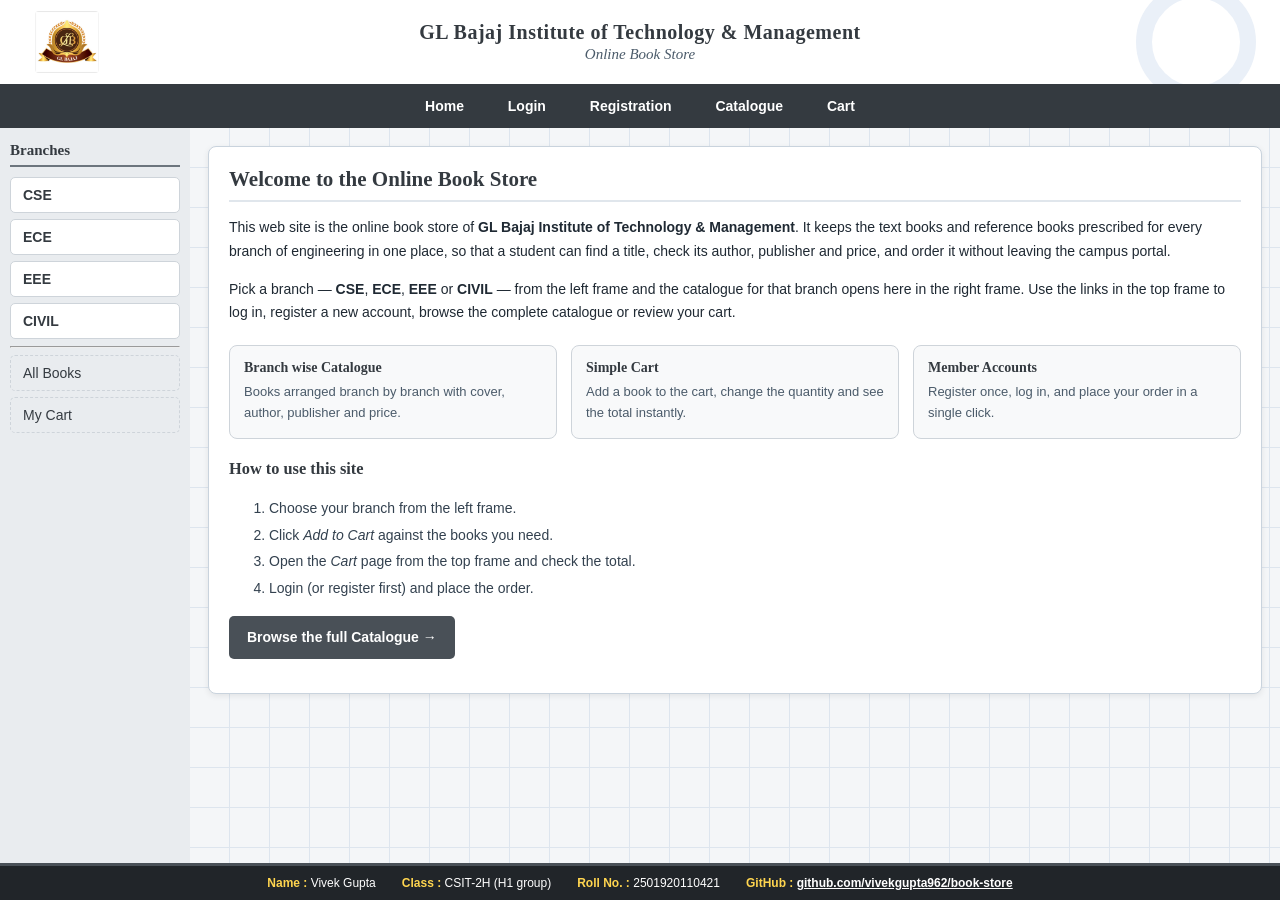
<file: index.html>
<!DOCTYPE html>
<html lang="en">
<head>
    <meta charset="UTF-8">
    <meta name="viewport" content="width=device-width, initial-scale=1.0">
    <title>Online Book Store</title>
    <link rel="stylesheet" href="styles.css">
    <link rel="icon" type="image/jpeg" href="glb_logo.jpg"> 
</head>

<!--
    HOME PAGE - three frames (Experiment 1)
      Top frame   : logo, college name and the main navigation links
      Left frame  : branch links - CSE, ECE, EEE, CIVIL
      Right frame : every page opened from the top / left frame loads here.
                    Initially it shows the description of the web site.
-->
<body class="frameset">

    <iframe class="frame-top" name="topFrame" src="top.html" title="Top frame"></iframe>

    <iframe class="frame-left" name="leftFrame" src="left.html" title="Left frame"></iframe>

    <iframe class="frame-right" name="rightFrame" src="home.html" title="Right frame"></iframe>

    <!-- FOOTER: written once here, so it shows below all three frames
         on every page of the site. -->
    <footer class="site-footer">
        <ul class="footer-info">
            <li><strong>Name :</strong> Vivek Gupta </li>
            <li><strong>Class :</strong> CSIT-2H (H1 group)</li>
            <li><strong>Roll No. :</strong> 2501920110421</li>
            <li class="footer-link"><strong>GitHub :</strong>
                <a href="https://github.com/vivekgupta962/book-store"
                   target="_blank" rel="noopener">github.com/vivekgupta962/book-store</a>
            </li>
        </ul>
    </footer>

    <script>
        /* If a content page is opened on its own it sends the visitor back here
           as index.html?page=login.html, so the frames are never lost. */
        (function () {
            var allowed = [
                "home.html", "login.html", "registration.html",
                "catalogue.html", "cart.html"
            ];

            var query = window.location.search;
            var page = "";
            var branch = "";

            if (query.indexOf("page=") !== -1) {
                page = query.split("page=")[1].split("&")[0];
            }
            if (query.indexOf("branch=") !== -1) {
                branch = query.split("branch=")[1].split("&")[0];
            }

            for (var i = 0; i < allowed.length; i++) {
                if (allowed[i] === page) {
                    var url = page;
                    if (branch !== "") {
                        url = page + "?branch=" + branch;
                    }
                    document.getElementsByName("rightFrame")[0].src = url;
                    break;
                }
            }
        })();
    </script>
</body>
</html>
</file>
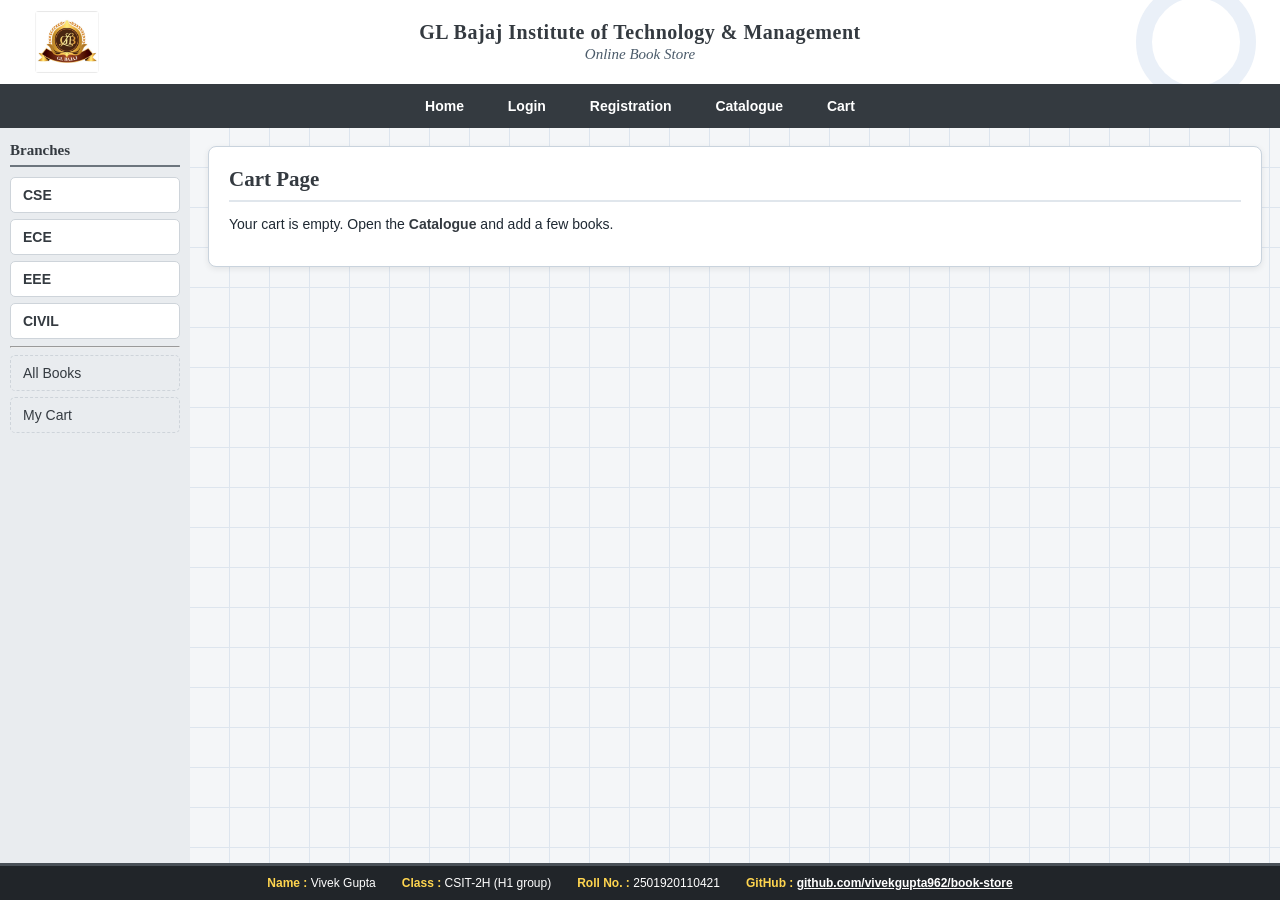
<file: cart.html>
<!DOCTYPE html>
<html lang="en">
<head>
    <meta charset="UTF-8">
    <title>Cart - Online Book Store</title>
    <link rel="stylesheet" href="styles.css">
</head>

<!-- CART PAGE (Experiment 4): the books that were added to the cart. -->
<body class="frame-body right-frame">

    <section class="panel cart-panel">
        <h2>Cart Page</h2>

        <div id="cart-content">
            <p>Your cart is empty.</p>
        </div>
    </section>

    <script src="script.js"></script>
</body>
</html>
</file>
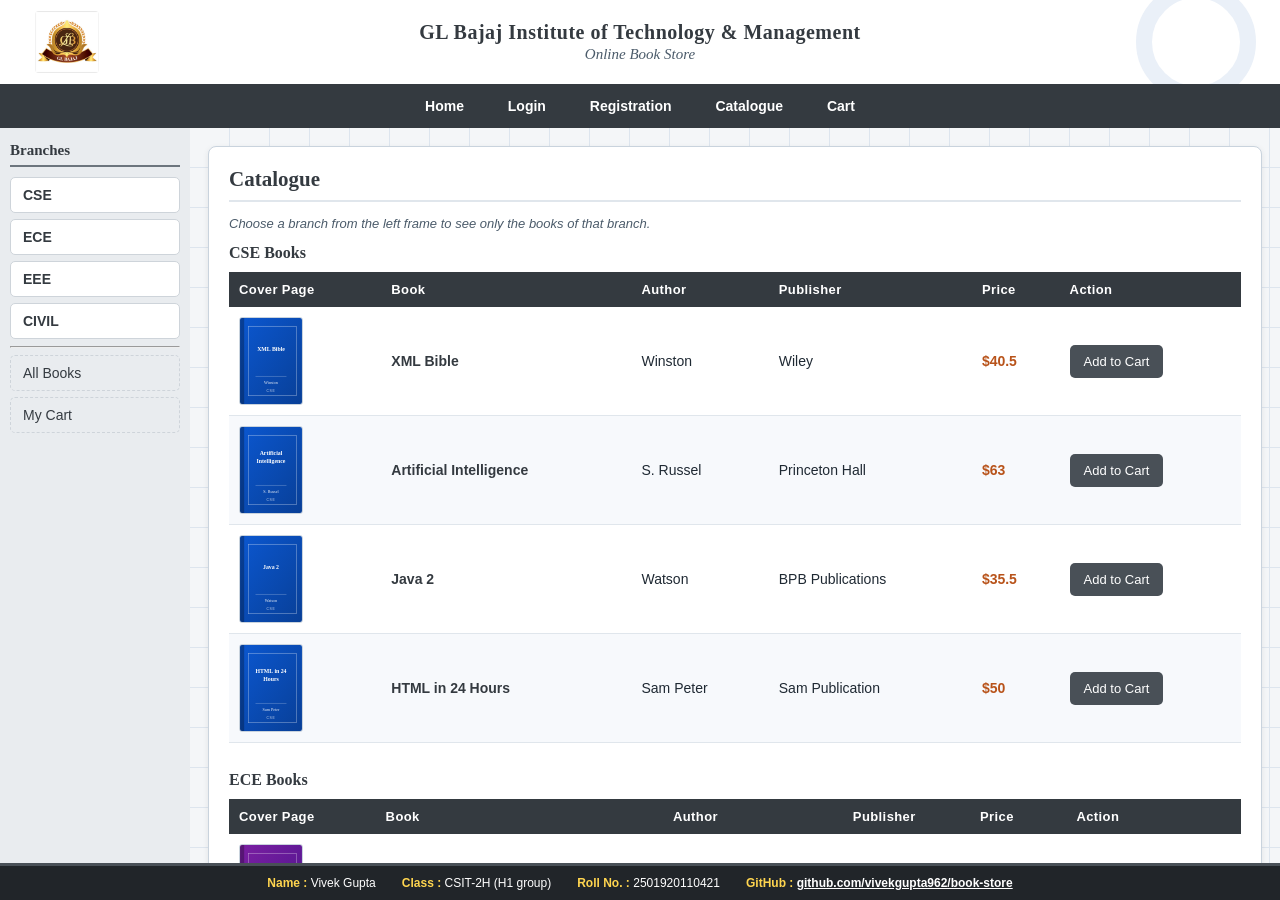
<file: catalogue.html>
<!DOCTYPE html>
<html lang="en">
<head>
    <meta charset="UTF-8">
    <title>Catalogue - Online Book Store</title>
    <link rel="stylesheet" href="styles.css">
</head>

<!-- CATALOGUE PAGE (Experiment 3).
     Every book is shown in a table with the snapshot of its cover page, the
     author name, the publisher, the price and an "Add to Cart" button.
     Clicking a branch in the left frame opens this page as
     catalogue.html?branch=CSE and only that branch is shown. -->
<body class="frame-body right-frame">

    <section class="panel catalogue-panel">
        <h2 id="catalogue-heading">Catalogue</h2>

        <p class="catalogue-hint">
            Choose a branch from the left frame to see only the books of that branch.
        </p>

        <!-- ===================== CSE ===================== -->
        <div class="branch-block" data-branch="CSE">
            <h3>CSE Books</h3>
            <table class="book-table">
                <thead>
                    <tr>
                        <th>Cover Page</th>
                        <th>Book</th>
                        <th>Author</th>
                        <th>Publisher</th>
                        <th>Price</th>
                        <th>Action</th>
                    </tr>
                </thead>
                <tbody>
                    <tr class="book-row"
                        data-id="cse1" data-title="XML Bible" data-author="Winston"
                        data-publisher="Wiley" data-price="40.5" data-image="covers/cse1.svg">
                        <td><img src="covers/cse1.svg" alt="XML Bible cover page" class="cover"></td>
                        <td class="book-title">XML Bible</td>
                        <td>Winston</td>
                        <td>Wiley</td>
                        <td class="price">$40.5</td>
                        <td><button type="button" class="add-btn">Add to Cart</button></td>
                    </tr>

                    <tr class="book-row"
                        data-id="cse2" data-title="Artificial Intelligence" data-author="S. Russel"
                        data-publisher="Princeton Hall" data-price="63" data-image="covers/cse2.svg">
                        <td><img src="covers/cse2.svg" alt="Artificial Intelligence cover page" class="cover"></td>
                        <td class="book-title">Artificial Intelligence</td>
                        <td>S. Russel</td>
                        <td>Princeton Hall</td>
                        <td class="price">$63</td>
                        <td><button type="button" class="add-btn">Add to Cart</button></td>
                    </tr>

                    <tr class="book-row"
                        data-id="cse3" data-title="Java 2" data-author="Watson"
                        data-publisher="BPB Publications" data-price="35.5" data-image="covers/cse3.svg">
                        <td><img src="covers/cse3.svg" alt="Java 2 cover page" class="cover"></td>
                        <td class="book-title">Java 2</td>
                        <td>Watson</td>
                        <td>BPB Publications</td>
                        <td class="price">$35.5</td>
                        <td><button type="button" class="add-btn">Add to Cart</button></td>
                    </tr>

                    <tr class="book-row"
                        data-id="cse4" data-title="HTML in 24 Hours" data-author="Sam Peter"
                        data-publisher="Sam Publication" data-price="50" data-image="covers/cse4.svg">
                        <td><img src="covers/cse4.svg" alt="HTML in 24 Hours cover page" class="cover"></td>
                        <td class="book-title">HTML in 24 Hours</td>
                        <td>Sam Peter</td>
                        <td>Sam Publication</td>
                        <td class="price">$50</td>
                        <td><button type="button" class="add-btn">Add to Cart</button></td>
                    </tr>
                </tbody>
            </table>
        </div>

        <!-- ===================== ECE ===================== -->
        <div class="branch-block" data-branch="ECE">
            <h3>ECE Books</h3>
            <table class="book-table">
                <thead>
                    <tr>
                        <th>Cover Page</th>
                        <th>Book</th>
                        <th>Author</th>
                        <th>Publisher</th>
                        <th>Price</th>
                        <th>Action</th>
                    </tr>
                </thead>
                <tbody>
                    <tr class="book-row"
                        data-id="ece1" data-title="Digital Design" data-author="M. Morris Mano"
                        data-publisher="Pearson" data-price="45" data-image="covers/ece1.svg">
                        <td><img src="covers/ece1.svg" alt="Digital Design cover page" class="cover"></td>
                        <td class="book-title">Digital Design</td>
                        <td>M. Morris Mano</td>
                        <td>Pearson</td>
                        <td class="price">$45</td>
                        <td><button type="button" class="add-btn">Add to Cart</button></td>
                    </tr>

                    <tr class="book-row"
                        data-id="ece2" data-title="Microelectronic Circuits" data-author="Sedra &amp; Smith"
                        data-publisher="Oxford" data-price="72.5" data-image="covers/ece2.svg">
                        <td><img src="covers/ece2.svg" alt="Microelectronic Circuits cover page" class="cover"></td>
                        <td class="book-title">Microelectronic Circuits</td>
                        <td>Sedra &amp; Smith</td>
                        <td>Oxford</td>
                        <td class="price">$72.5</td>
                        <td><button type="button" class="add-btn">Add to Cart</button></td>
                    </tr>

                    <tr class="book-row"
                        data-id="ece3" data-title="Signals and Systems" data-author="Oppenheim"
                        data-publisher="PHI" data-price="58" data-image="covers/ece3.svg">
                        <td><img src="covers/ece3.svg" alt="Signals and Systems cover page" class="cover"></td>
                        <td class="book-title">Signals and Systems</td>
                        <td>Oppenheim</td>
                        <td>PHI</td>
                        <td class="price">$58</td>
                        <td><button type="button" class="add-btn">Add to Cart</button></td>
                    </tr>

                    <tr class="book-row"
                        data-id="ece4" data-title="Communication Systems" data-author="Simon Haykin"
                        data-publisher="Wiley" data-price="61.25" data-image="covers/ece4.svg">
                        <td><img src="covers/ece4.svg" alt="Communication Systems cover page" class="cover"></td>
                        <td class="book-title">Communication Systems</td>
                        <td>Simon Haykin</td>
                        <td>Wiley</td>
                        <td class="price">$61.25</td>
                        <td><button type="button" class="add-btn">Add to Cart</button></td>
                    </tr>
                </tbody>
            </table>
        </div>

        <!-- ===================== EEE ===================== -->
        <div class="branch-block" data-branch="EEE">
            <h3>EEE Books</h3>
            <table class="book-table">
                <thead>
                    <tr>
                        <th>Cover Page</th>
                        <th>Book</th>
                        <th>Author</th>
                        <th>Publisher</th>
                        <th>Price</th>
                        <th>Action</th>
                    </tr>
                </thead>
                <tbody>
                    <tr class="book-row"
                        data-id="eee1" data-title="Electrical Machines" data-author="P. S. Bimbhra"
                        data-publisher="Khanna Publishers" data-price="48" data-image="covers/eee1.svg">
                        <td><img src="covers/eee1.svg" alt="Electrical Machines cover page" class="cover"></td>
                        <td class="book-title">Electrical Machines</td>
                        <td>P. S. Bimbhra</td>
                        <td>Khanna Publishers</td>
                        <td class="price">$48</td>
                        <td><button type="button" class="add-btn">Add to Cart</button></td>
                    </tr>

                    <tr class="book-row"
                        data-id="eee2" data-title="Power System Analysis" data-author="Hadi Saadat"
                        data-publisher="McGraw Hill" data-price="66" data-image="covers/eee2.svg">
                        <td><img src="covers/eee2.svg" alt="Power System Analysis cover page" class="cover"></td>
                        <td class="book-title">Power System Analysis</td>
                        <td>Hadi Saadat</td>
                        <td>McGraw Hill</td>
                        <td class="price">$66</td>
                        <td><button type="button" class="add-btn">Add to Cart</button></td>
                    </tr>

                    <tr class="book-row"
                        data-id="eee3" data-title="Control Systems Engineering" data-author="Nagrath &amp; Gopal"
                        data-publisher="New Age International" data-price="52.75" data-image="covers/eee3.svg">
                        <td><img src="covers/eee3.svg" alt="Control Systems Engineering cover page" class="cover"></td>
                        <td class="book-title">Control Systems Engineering</td>
                        <td>Nagrath &amp; Gopal</td>
                        <td>New Age International</td>
                        <td class="price">$52.75</td>
                        <td><button type="button" class="add-btn">Add to Cart</button></td>
                    </tr>

                    <tr class="book-row"
                        data-id="eee4" data-title="Power Electronics" data-author="M. H. Rashid"
                        data-publisher="Pearson" data-price="70" data-image="covers/eee4.svg">
                        <td><img src="covers/eee4.svg" alt="Power Electronics cover page" class="cover"></td>
                        <td class="book-title">Power Electronics</td>
                        <td>M. H. Rashid</td>
                        <td>Pearson</td>
                        <td class="price">$70</td>
                        <td><button type="button" class="add-btn">Add to Cart</button></td>
                    </tr>
                </tbody>
            </table>
        </div>

        <!-- ==================== CIVIL ==================== -->
        <div class="branch-block" data-branch="CIVIL">
            <h3>CIVIL Books</h3>
            <table class="book-table">
                <thead>
                    <tr>
                        <th>Cover Page</th>
                        <th>Book</th>
                        <th>Author</th>
                        <th>Publisher</th>
                        <th>Price</th>
                        <th>Action</th>
                    </tr>
                </thead>
                <tbody>
                    <tr class="book-row"
                        data-id="civil1" data-title="Strength of Materials" data-author="R. K. Bansal"
                        data-publisher="Laxmi Publications" data-price="42" data-image="covers/civil1.svg">
                        <td><img src="covers/civil1.svg" alt="Strength of Materials cover page" class="cover"></td>
                        <td class="book-title">Strength of Materials</td>
                        <td>R. K. Bansal</td>
                        <td>Laxmi Publications</td>
                        <td class="price">$42</td>
                        <td><button type="button" class="add-btn">Add to Cart</button></td>
                    </tr>

                    <tr class="book-row"
                        data-id="civil2" data-title="Surveying Vol. 1" data-author="B. C. Punmia"
                        data-publisher="Laxmi Publications" data-price="39.5" data-image="covers/civil2.svg">
                        <td><img src="covers/civil2.svg" alt="Surveying Vol. 1 cover page" class="cover"></td>
                        <td class="book-title">Surveying Vol. 1</td>
                        <td>B. C. Punmia</td>
                        <td>Laxmi Publications</td>
                        <td class="price">$39.5</td>
                        <td><button type="button" class="add-btn">Add to Cart</button></td>
                    </tr>

                    <tr class="book-row"
                        data-id="civil3" data-title="Concrete Technology" data-author="M. S. Shetty"
                        data-publisher="S. Chand" data-price="55" data-image="covers/civil3.svg">
                        <td><img src="covers/civil3.svg" alt="Concrete Technology cover page" class="cover"></td>
                        <td class="book-title">Concrete Technology</td>
                        <td>M. S. Shetty</td>
                        <td>S. Chand</td>
                        <td class="price">$55</td>
                        <td><button type="button" class="add-btn">Add to Cart</button></td>
                    </tr>

                    <tr class="book-row"
                        data-id="civil4" data-title="Soil Mechanics" data-author="B. C. Punmia"
                        data-publisher="Laxmi Publications" data-price="47.5" data-image="covers/civil4.svg">
                        <td><img src="covers/civil4.svg" alt="Soil Mechanics cover page" class="cover"></td>
                        <td class="book-title">Soil Mechanics</td>
                        <td>B. C. Punmia</td>
                        <td>Laxmi Publications</td>
                        <td class="price">$47.5</td>
                        <td><button type="button" class="add-btn">Add to Cart</button></td>
                    </tr>
                </tbody>
            </table>
        </div>
    </section>

    <script src="script.js"></script>
</body>
</html>
</file>
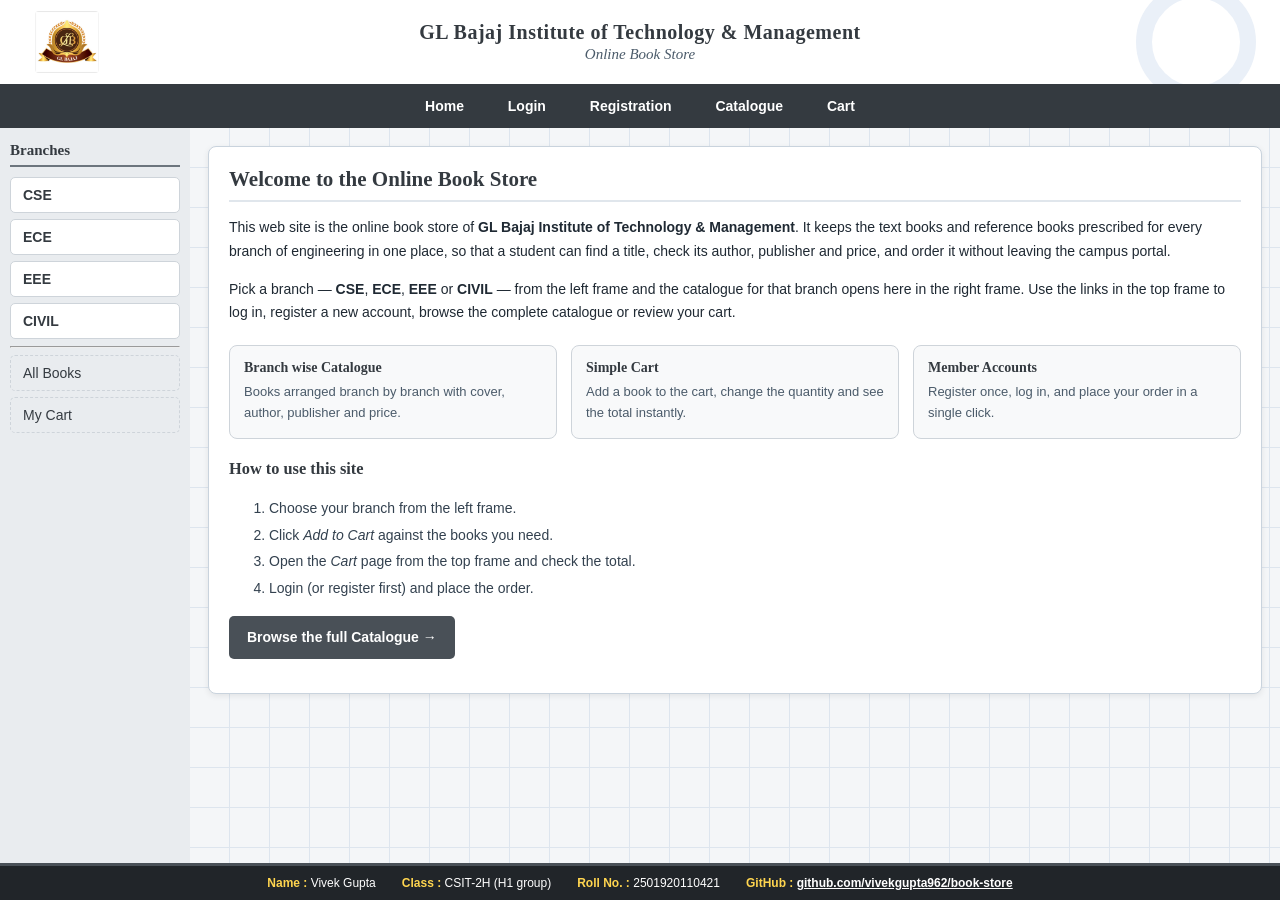
<file: home.html>
<!DOCTYPE html>
<html lang="en">
<head>
    <meta charset="UTF-8">
    <title>Home - Online Book Store</title>
    <link rel="stylesheet" href="styles.css">
</head>

<!-- RIGHT FRAME (default): description of the web site. -->
<body class="frame-body right-frame">

    <section class="panel home-panel">
        <h2>Welcome to the Online Book Store</h2>

        <p>
            This web site is the online book store of
            <strong>GL Bajaj Institute of Technology &amp; Management</strong>.
            It keeps the text books and reference books prescribed for every
            branch of engineering in one place, so that a student can find a
            title, check its author, publisher and price, and order it without
            leaving the campus portal.
        </p>

        <p>
            Pick a branch &mdash; <strong>CSE</strong>, <strong>ECE</strong>,
            <strong>EEE</strong> or <strong>CIVIL</strong> &mdash; from the left
            frame and the catalogue for that branch opens here in the right
            frame. Use the links in the top frame to log in, register a new
            account, browse the complete catalogue or review your cart.
        </p>

        <div class="home-features">
            <div class="feature">
                <h3>Branch wise Catalogue</h3>
                <p>Books arranged branch by branch with cover, author, publisher and price.</p>
            </div>
            <div class="feature">
                <h3>Simple Cart</h3>
                <p>Add a book to the cart, change the quantity and see the total instantly.</p>
            </div>
            <div class="feature">
                <h3>Member Accounts</h3>
                <p>Register once, log in, and place your order in a single click.</p>
            </div>
        </div>

        <h3>How to use this site</h3>
        <ol class="how-to">
            <li>Choose your branch from the left frame.</li>
            <li>Click <em>Add to Cart</em> against the books you need.</li>
            <li>Open the <em>Cart</em> page from the top frame and check the total.</li>
            <li>Login (or register first) and place the order.</li>
        </ol>

        <p class="home-cta">
            <a href="catalogue.html">Browse the full Catalogue &rarr;</a>
        </p>
    </section>

    <script src="script.js"></script>
</body>
</html>
</file>
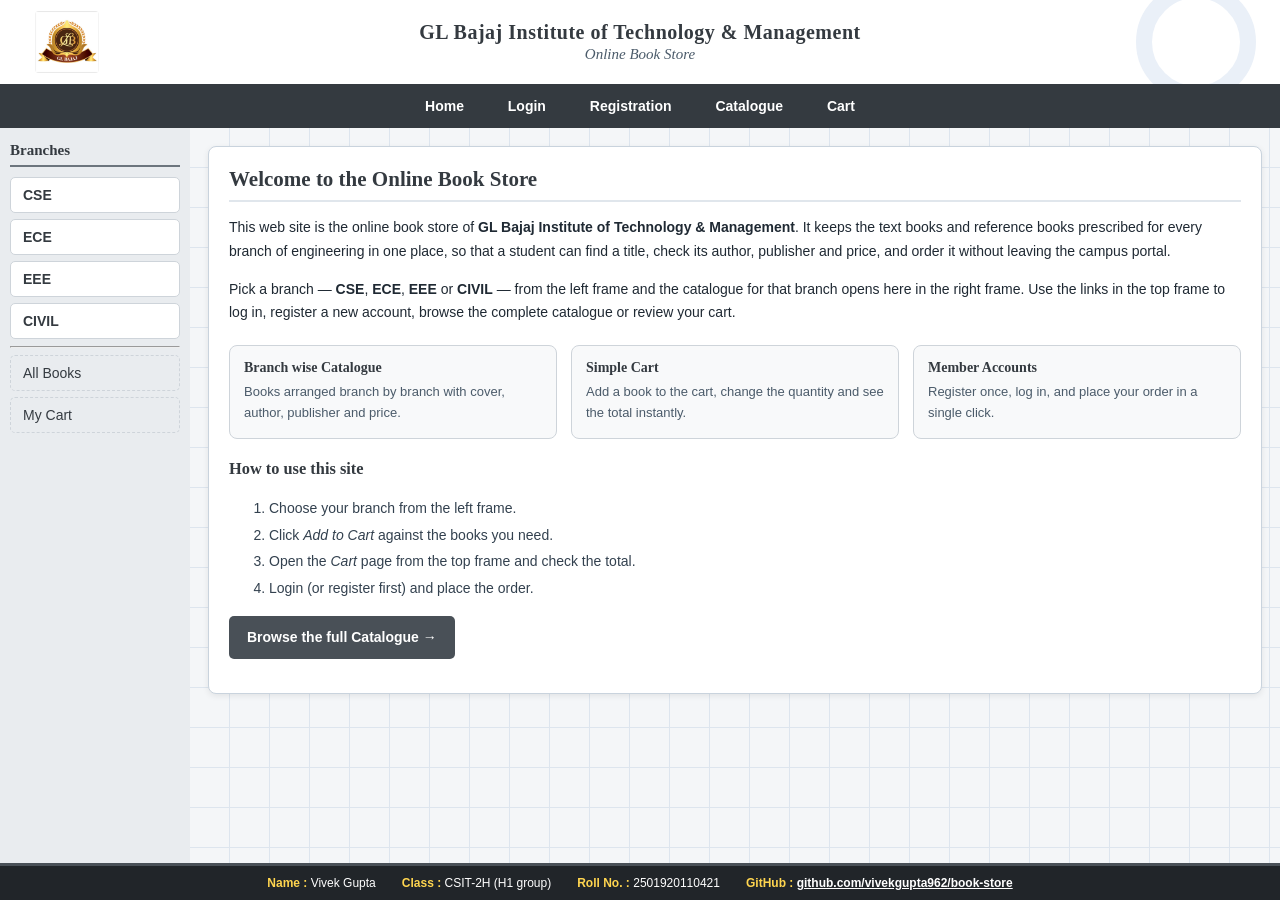
<file: left.html>
<!DOCTYPE html>
<html lang="en">
<head>
    <meta charset="UTF-8">
    <title>Left Frame</title>
    <link rel="stylesheet" href="styles.css">
</head>

<!-- LEFT FRAME: branch links. Clicking "CSE" loads the catalogue of CSE
     books in the right frame, and so on for the other branches. -->
<body class="frame-body left-frame">

    <h3>Branches</h3>

    <ul class="branch-list">
        <li><a href="catalogue.html?branch=CSE" target="rightFrame">CSE</a></li>
        <li><a href="catalogue.html?branch=ECE" target="rightFrame">ECE</a></li>
        <li><a href="catalogue.html?branch=EEE" target="rightFrame">EEE</a></li>
        <li><a href="catalogue.html?branch=CIVIL" target="rightFrame">CIVIL</a></li>
    </ul>

    <hr>

    <ul class="branch-list secondary">
        <li><a href="catalogue.html" target="rightFrame">All Books</a></li>
        <li><a href="cart.html" target="rightFrame">My Cart</a></li>
    </ul>

    <script src="script.js"></script>
</body>
</html>
</file>
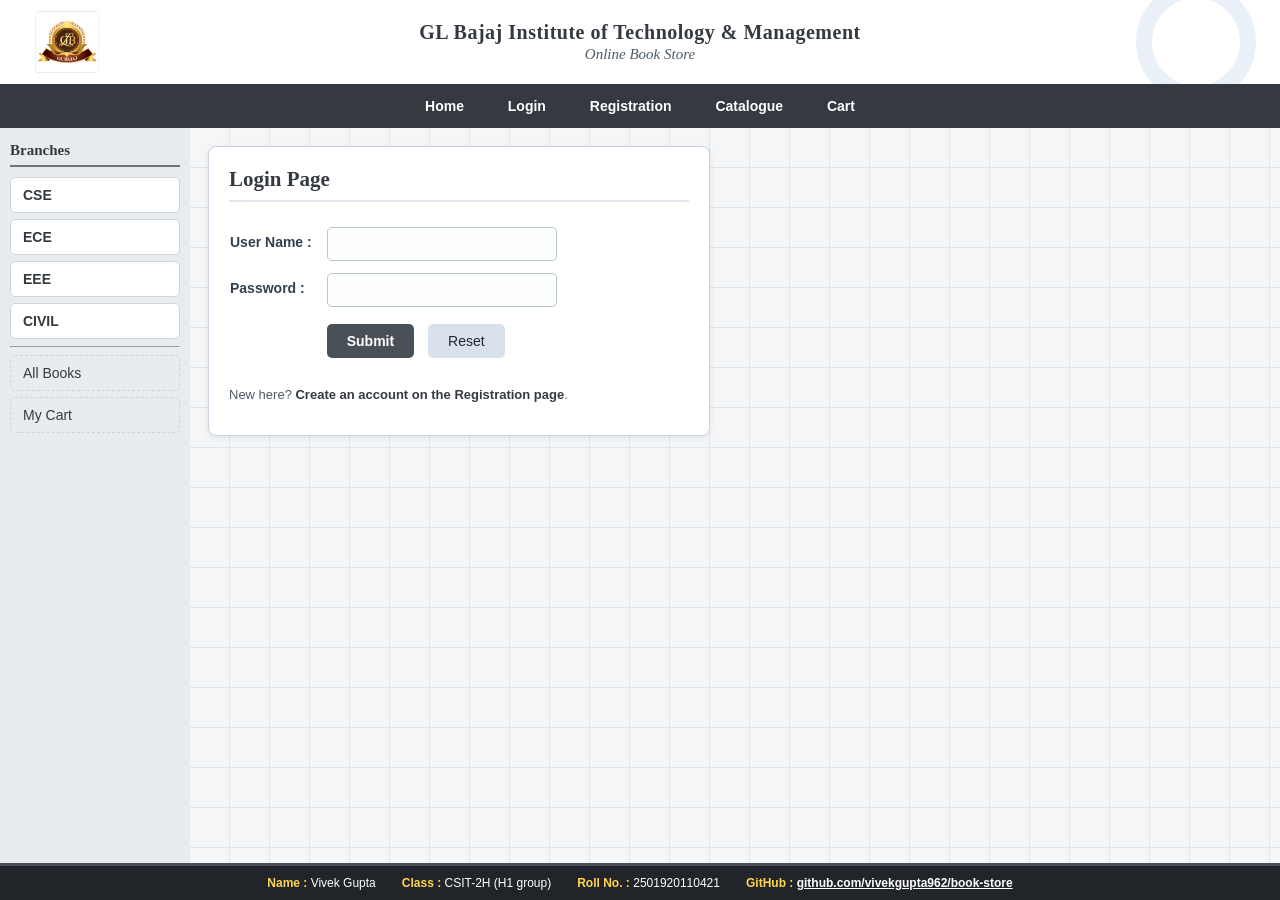
<file: login.html>
<!DOCTYPE html>
<html lang="en">
<head>
    <meta charset="UTF-8">
    <title>Login - Online Book Store</title>
    <link rel="stylesheet" href="styles.css">
</head>

<!-- LOGIN PAGE (Experiment 2) - loads in the right frame. -->
<body class="frame-body right-frame">

    <section class="panel form-panel">
        <h2>Login Page</h2>

        <div id="form-message"></div>

        <form id="login-form">
            <table class="form-table">
                <tr>
                    <td><label for="username">User Name :</label></td>
                    <td><input type="text" id="username" name="username" size="24"></td>
                </tr>
                <tr>
                    <td><label for="password">Password :</label></td>
                    <td><input type="password" id="password" name="password" size="24"></td>
                </tr>
                <tr>
                    <td></td>
                    <td class="button-row">
                        <button type="submit">Submit</button>
                        <button type="reset">Reset</button>
                    </td>
                </tr>
            </table>
        </form>

        <p class="form-note">
            New here? <a href="registration.html">Create an account on the Registration page</a>.
        </p>
    </section>

    <script src="script.js"></script>
</body>
</html>
</file>
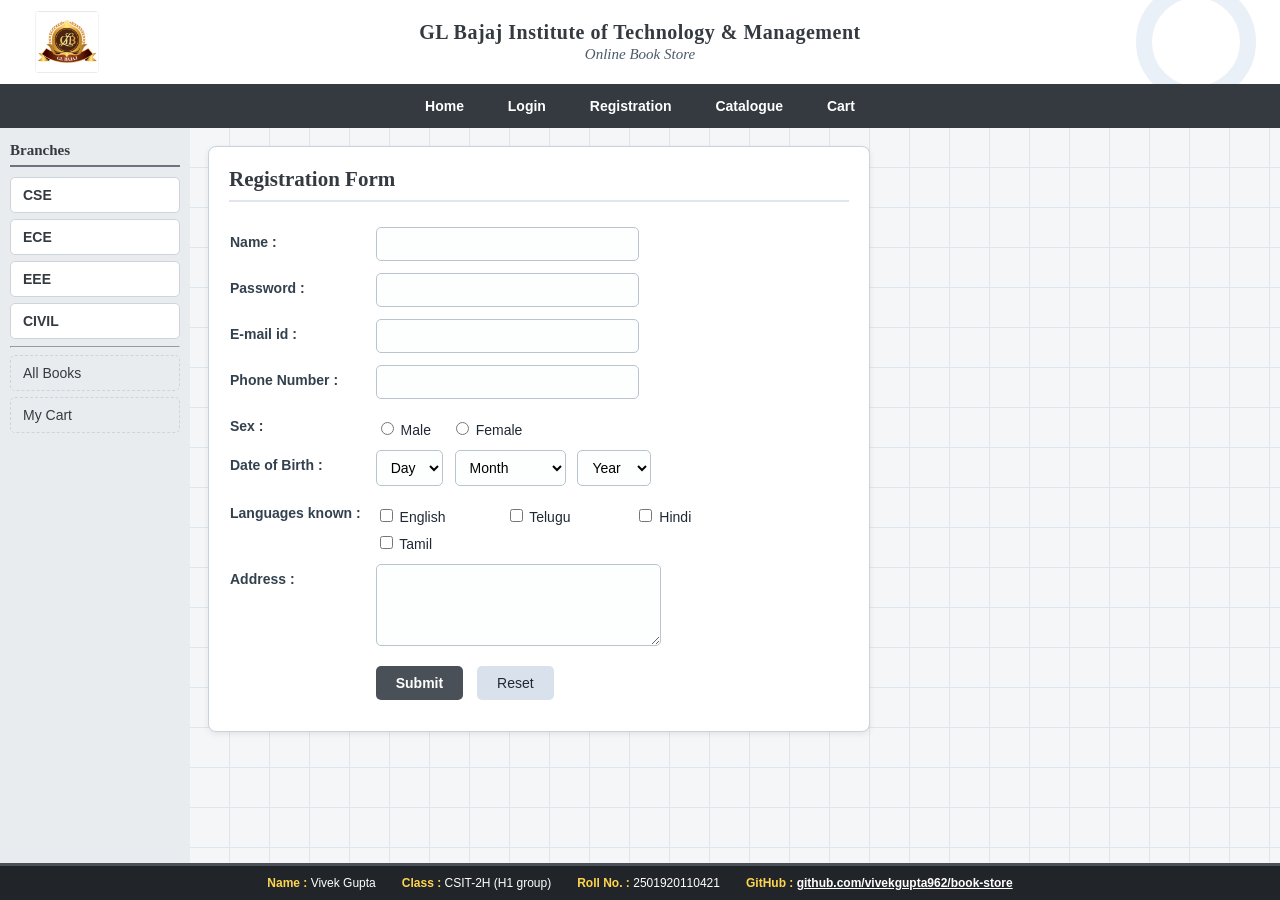
<file: registration.html>
<!DOCTYPE html>
<html lang="en">
<head>
    <meta charset="UTF-8">
    <title>Registration - Online Book Store</title>
    <link rel="stylesheet" href="styles.css">
</head>

<!-- REGISTRATION PAGE (Experiment 5) with the fields listed in the syllabus.
     The JavaScript validation for Name, Password, E-mail id and Phone Number
     (Experiments 6 and 7) lives in script.js. -->
<body class="frame-body right-frame">

    <section class="panel form-panel wide">
        <h2>Registration Form</h2>

        <div id="form-message"></div>

        <form id="registration-form" novalidate>
            <table class="form-table">
                <tr>
                    <td><label for="name">Name :</label></td>
                    <td><input type="text" id="name" name="name" size="28"></td>
                </tr>

                <tr>
                    <td><label for="password">Password :</label></td>
                    <td><input type="password" id="password" name="password" size="28"></td>
                </tr>

                <tr>
                    <td><label for="email">E-mail id :</label></td>
                    <td><input type="text" id="email" name="email" size="28"></td>
                </tr>

                <tr>
                    <td><label for="phone">Phone Number :</label></td>
                    <td><input type="text" id="phone" name="phone" size="28" maxlength="10"></td>
                </tr>

                <tr>
                    <td>Sex :</td>
                    <td class="inline-options">
                        <label><input type="radio" name="sex" value="Male"> Male</label>
                        <label><input type="radio" name="sex" value="Female"> Female</label>
                    </td>
                </tr>

                <tr>
                    <td>Date of Birth :</td>
                    <td class="dob-row">
                        <select id="dob-day" name="dob-day">
                            <option value="">Day</option>
                        </select>
                        <select id="dob-month" name="dob-month">
                            <option value="">Month</option>
                            <option value="1">January</option>
                            <option value="2">February</option>
                            <option value="3">March</option>
                            <option value="4">April</option>
                            <option value="5">May</option>
                            <option value="6">June</option>
                            <option value="7">July</option>
                            <option value="8">August</option>
                            <option value="9">September</option>
                            <option value="10">October</option>
                            <option value="11">November</option>
                            <option value="12">December</option>
                        </select>
                        <select id="dob-year" name="dob-year">
                            <option value="">Year</option>
                        </select>
                    </td>
                </tr>

                <tr>
                    <td>Languages known :</td>
                    <td class="inline-options checkbox-grid">
                        <label><input type="checkbox" name="languages" value="English"> English</label>
                        <label><input type="checkbox" name="languages" value="Telugu"> Telugu</label>
                        <label><input type="checkbox" name="languages" value="Hindi"> Hindi</label>
                        <label><input type="checkbox" name="languages" value="Tamil"> Tamil</label>
                    </td>
                </tr>

                <tr>
                    <td><label for="address">Address :</label></td>
                    <td><textarea id="address" name="address" rows="4" cols="30"></textarea></td>
                </tr>

                <tr>
                    <td></td>
                    <td class="button-row">
                        <button type="submit">Submit</button>
                        <button type="reset">Reset</button>
                    </td>
                </tr>
            </table>
        </form>
    </section>

    <script src="script.js"></script>
</body>
</html>
</file>
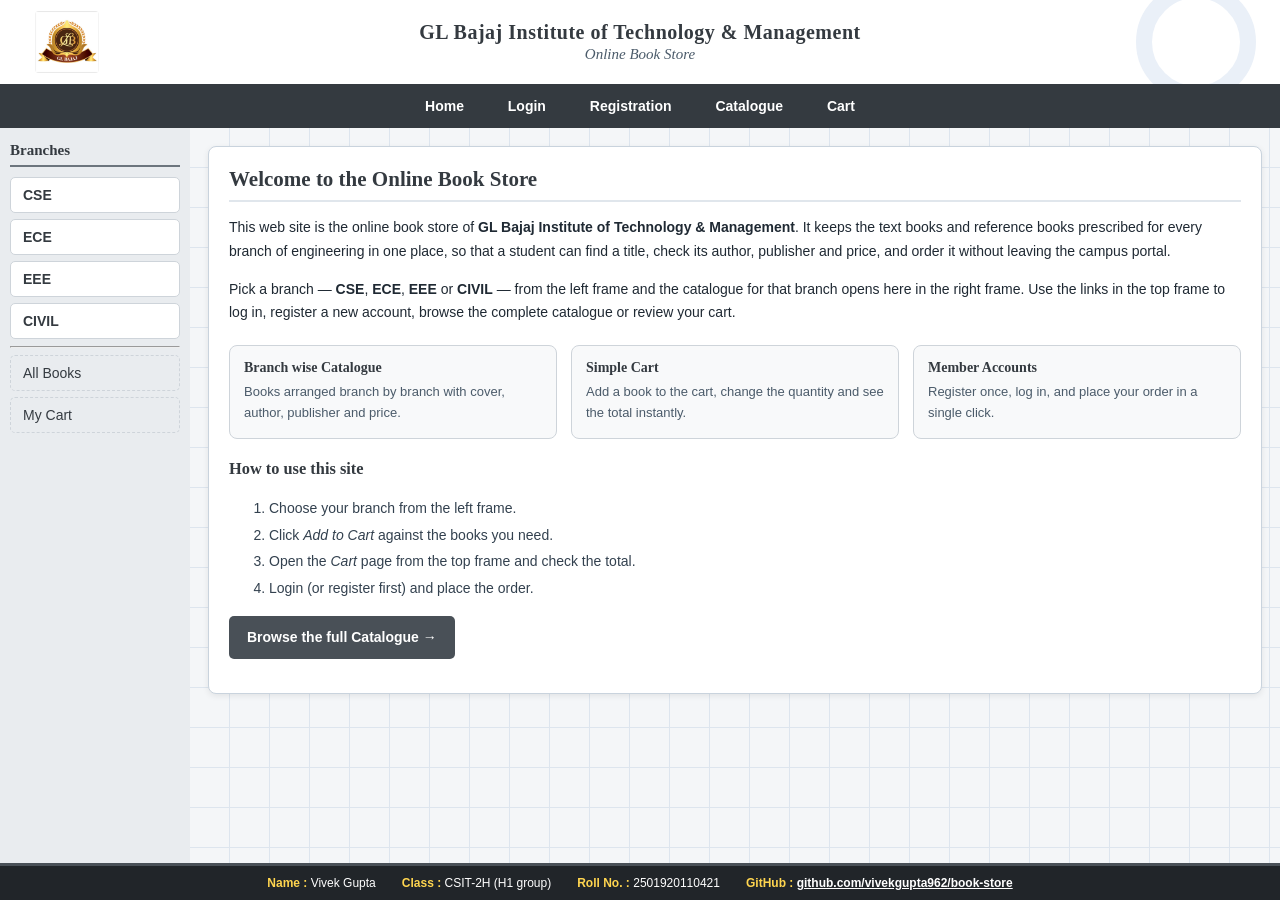
<file: top.html>
<!DOCTYPE html>
<html lang="en">
<head>
    <meta charset="UTF-8">
    <title>Top Frame</title>
    <link rel="stylesheet" href="styles.css">
</head>

<!-- TOP FRAME: logo + college name + links to the five pages.
     Every link opens inside the right frame (target="rightFrame"). -->
<body class="frame-body top-frame">

    <table class="banner" width="100%" cellspacing="0" cellpadding="6">
        <tr>
            <td class="banner-logo">
                <img src="glb_logo.jpg" alt="GL Bajaj Institute of Technology and Management logo">
            </td>
            <td class="banner-name">
                <h1>GL Bajaj Institute of Technology &amp; Management</h1>
                <h2>Online Book Store</h2>
            </td>
            <td class="banner-spacer"></td>
        </tr>
    </table>

    <nav class="top-nav">
        <a href="home.html" target="rightFrame">Home</a>
        <a href="login.html" target="rightFrame" id="nav-login">Login</a>
        <a href="registration.html" target="rightFrame">Registration</a>
        <a href="catalogue.html" target="rightFrame">Catalogue</a>
        <a href="cart.html" target="rightFrame" id="nav-cart">Cart</a>
    </nav>

    <script src="script.js"></script>
</body>
</html>
</file>
<file: styles.css>
/* ============================================================
   Online Book Store - stylesheet
   Covers Experiment 8 (fonts, styles, background images) and
   Experiment 9 (background-repeat, A:link / A:visited / A:active / A:hover)
   ============================================================ */

/* ---------- 1. The frame container (index.html) ---------- */

body.frameset {
    margin: 0;
    height: 100vh;
    display: grid;
    grid-template-columns: 190px 1fr;
    grid-template-rows: 128px 1fr auto;
    background: #cfd8e3;
}

body.frameset iframe {
    border: 0;
    width: 100%;
    height: 100%;
    display: block;
}

.frame-top {
    grid-column: 1 / 3;
    grid-row: 1;
    border-bottom: 3px solid #0b57d0 !important;
}

.frame-left {
    grid-column: 1;
    grid-row: 2;
    border-right: 3px solid #0b57d0 !important;
}

.frame-right {
    grid-column: 2;
    grid-row: 2;
}

/* ---------- 1b. Footer (index.html - sits below the three frames) ---------- */

.site-footer {
    grid-column: 1 / 3;
    grid-row: 3;
    background: #0b3d91;
    color: #ffffff;
    font-family: Verdana, Geneva, Arial, sans-serif;
    font-size: 12px;
    border-top: 3px solid #0b57d0;
    padding: 10px 16px;
    box-sizing: border-box;
}

.footer-info {
    list-style-type: none;
    margin: 0;
    padding: 0;
    display: flex;
    flex-wrap: wrap;
    justify-content: center;
    gap: 6px 26px;
}

.footer-info li {
    white-space: nowrap;
}

/* the GitHub URL is long - let it drop to its own line on small screens
   instead of running past the edge of the footer */
.footer-info li.footer-link {
    white-space: normal;
    overflow-wrap: anywhere;
    text-align: center;
}

.footer-info strong {
    color: #ffd54f;
}

.site-footer a:link,
.site-footer a:visited {
    color: #ffffff;
    text-decoration: underline;
}

.site-footer a:hover {
    background: #ffffff;
    color: #0b3d91;
    text-decoration: none;
}

.site-footer a:active {
    background: transparent;
    color: #ffd54f;
}

/* ---------- 2. Common look of every framed page ---------- */

body.frame-body {
    margin: 0;
    font-family: Verdana, Geneva, Arial, sans-serif;
    font-size: 14px;
    color: #1f2933;
}

/* Background image for the whole page, repeated in both directions
   (background-repeat demonstration).  The image is a small tiled SVG
   so the site also works without an internet connection. */
body.right-frame {
    background-color: #f4f6f8;
    background-image: url("data:image/svg+xml;utf8,<svg xmlns='http://www.w3.org/2000/svg' width='40' height='40'><path d='M0 39.5H40M39.5 0V40' stroke='%23dde5ee' stroke-width='1'/></svg>");
    background-repeat: repeat;
    padding: 18px;
    box-sizing: border-box;
}

/* ---------- 3. Link styles (A:link, A:visited, A:active, A:hover) ---------- */

a:link {
    color: #0b57d0;
    text-decoration: none;
    font-weight: bold;
}

a:visited {
    color: #6a3fa0;
}

a:hover {
    color: #ffffff;
    background-color: #0b57d0;
    text-decoration: underline;
}

a:active {
    color: #e53935;
}

/* ---------- 4. Top frame ---------- */

body.top-frame {
    background-color: #ffffff;
    /* A single, non-repeating background image behind the banner only,
       so it never runs under the blue navigation bar. */
    background-image: url("data:image/svg+xml;utf8,<svg xmlns='http://www.w3.org/2000/svg' width='120' height='120'><circle cx='60' cy='60' r='52' fill='none' stroke='%23eaf0f8' stroke-width='16'/></svg>");
    background-repeat: no-repeat;
    background-position: right 24px top -18px;
    /* banner on top, navigation bar pinned to the bottom of the frame */
    display: flex;
    flex-direction: column;
    min-height: 100vh;
    box-sizing: border-box;
}

.banner {
    border-collapse: collapse;
    table-layout: fixed;
    flex: 1 1 auto;
}

.banner-logo,
.banner-spacer {
    width: 110px;
}

.banner-logo {
    text-align: center;
    vertical-align: middle;
    padding: 6px 0 6px 12px;
}

.banner-logo img {
    height: 62px;
    width: auto;
    display: block;
    margin: 0 auto;
    border-radius: 4px;
}

.banner-name {
    text-align: center;
    vertical-align: middle;
}

.banner-name h1 {
    margin: 0;
    font-family: Georgia, "Times New Roman", serif;
    font-size: 20px;
    color: #0b3d91;
    letter-spacing: 0.5px;
}

.banner-name h2 {
    margin: 2px 0 0;
    font-family: Georgia, "Times New Roman", serif;
    font-size: 15px;
    font-style: italic;
    font-weight: normal;
    color: #4b5b6a;
}

/* Navigation bar in the top frame */
.top-nav {
    background: #0b3d91;
    text-align: center;
    padding: 8px 0;
    margin-top: auto;
    flex: 0 0 auto;
}

.top-nav a:link,
.top-nav a:visited {
    display: inline-block;
    color: #ffffff;
    padding: 6px 18px;
    margin: 0 2px;
    border-radius: 4px;
    font-weight: bold;
    text-decoration: none;
}

.top-nav a:hover {
    background: #ffffff;
    color: #0b3d91;
    text-decoration: none;
}

.top-nav a:active {
    background: #ffd54f;
    color: #0b3d91;
}

/* ---------- 5. Left frame ---------- */

body.left-frame {
    background: #e8eef6;
    padding: 14px 10px;
    box-sizing: border-box;
}

body.left-frame h3 {
    margin: 0 0 10px;
    font-family: Georgia, "Times New Roman", serif;
    font-size: 15px;
    color: #0b3d91;
    border-bottom: 2px solid #0b57d0;
    padding-bottom: 6px;
}

.branch-list {
    list-style-type: none;
    margin: 0;
    padding: 0;
}

.branch-list li {
    margin-bottom: 6px;
}

.branch-list a:link,
.branch-list a:visited {
    display: block;
    padding: 9px 12px;
    background: #ffffff;
    border: 1px solid #c3d0e0;
    border-radius: 5px;
    color: #0b3d91;
    text-decoration: none;
}

.branch-list a:hover {
    background: #0b57d0;
    color: #ffffff;
    border-color: #0b57d0;
    text-decoration: none;
}

.branch-list a.active:link,
.branch-list a.active:visited {
    background: #0b3d91;
    color: #ffffff;
    border-color: #0b3d91;
}

.branch-list.secondary a:link,
.branch-list.secondary a:visited {
    background: transparent;
    border-style: dashed;
    font-weight: normal;
}

/* ---------- 6. Panels used by the right-frame pages ---------- */

.panel {
    background: #ffffff;
    border: 1px solid #c9d3dd;
    border-radius: 8px;
    padding: 20px;
    box-shadow: 0 2px 6px rgba(0, 0, 0, 0.08);
}

.panel h2 {
    margin: 0 0 14px;
    font-family: Georgia, "Times New Roman", serif;
    color: #0b3d91;
    border-bottom: 2px solid #e0e6ec;
    padding-bottom: 8px;
}

.panel h3 {
    font-family: Georgia, "Times New Roman", serif;
    color: #0b3d91;
}

/* ---------- 7. Home page ---------- */

.home-panel p {
    line-height: 1.7;
}

.home-features {
    display: grid;
    grid-template-columns: repeat(auto-fit, minmax(190px, 1fr));
    gap: 14px;
    margin: 20px 0;
}

.home-features .feature {
    border: 1px solid #d3dce6;
    border-radius: 8px;
    padding: 14px;
    background: #f9fbfd;
}

.home-features .feature h3 {
    margin: 0 0 6px;
    font-size: 14px;
}

.home-features .feature p {
    margin: 0;
    color: #4b5b6a;
    font-size: 13px;
    line-height: 1.6;
}

.how-to {
    line-height: 1.9;
    color: #33414f;
}

.home-cta a:link,
.home-cta a:visited {
    display: inline-block;
    background: #0b57d0;
    color: #ffffff;
    padding: 10px 18px;
    border-radius: 5px;
    text-decoration: none;
}

.home-cta a:hover {
    background: #0b3d91;
    color: #ffffff;
}

/* ---------- 8. Forms (login / registration) ---------- */

.form-panel {
    max-width: 460px;
}

.form-panel.wide {
    max-width: 620px;
}

.form-table {
    border-collapse: separate;
    border-spacing: 0 10px;
}

.form-table td {
    vertical-align: top;
    padding-right: 14px;
}

.form-table td:first-child {
    font-weight: bold;
    color: #33414f;
    white-space: nowrap;
    padding-top: 8px;
}

.form-table input[type="text"],
.form-table input[type="password"],
.form-table textarea,
.form-table select {
    padding: 8px 10px;
    border: 1px solid #b8c4ce;
    border-radius: 5px;
    font-size: 14px;
    font-family: inherit;
    background: #fdfefe;
}

.form-table input[type="text"]:focus,
.form-table input[type="password"]:focus,
.form-table textarea:focus,
.form-table select:focus {
    outline: 2px solid #0b57d0;
    border-color: #0b57d0;
}

.inline-options label {
    display: inline-block;
    margin-right: 16px;
    padding-top: 8px;
    font-weight: normal;
}

.checkbox-grid label {
    min-width: 110px;
}

.dob-row select {
    margin-right: 8px;
}

.button-row {
    padding-top: 6px;
}

.button-row button {
    padding: 9px 20px;
    border: 0;
    border-radius: 5px;
    font-size: 14px;
    font-family: inherit;
    cursor: pointer;
    margin-right: 10px;
}

.button-row button[type="submit"] {
    background: #0b57d0;
    color: #ffffff;
    font-weight: bold;
}

.button-row button[type="submit"]:hover {
    background: #0b3d91;
}

.button-row button[type="reset"] {
    background: #d9e2ec;
    color: #1f2933;
}

.button-row button[type="reset"]:hover {
    background: #c3d0e0;
}

.form-note {
    margin-top: 18px;
    font-size: 13px;
    color: #4b5b6a;
}

/* ---------- 9. Catalogue ---------- */

.catalogue-hint {
    margin-top: 0;
    font-size: 13px;
    color: #4b5b6a;
    font-style: italic;
}

.branch-block {
    margin-bottom: 28px;
}

.branch-block h3 {
    margin: 0 0 10px;
    font-size: 16px;
}

.book-table {
    width: 100%;
    border-collapse: collapse;
    background: #ffffff;
}

.book-table th {
    background: #0b3d91;
    color: #ffffff;
    text-align: left;
    padding: 10px;
    font-size: 13px;
    letter-spacing: 0.4px;
}

.book-table td {
    border-bottom: 1px solid #e0e6ec;
    padding: 10px;
    vertical-align: middle;
}

.book-table tr:nth-child(even) td {
    background: #f7f9fc;
}

.book-table tr:hover td {
    background: #eaf1fb;
}

.cover {
    width: 62px;
    height: 86px;
    border: 1px solid #c9d3dd;
    border-radius: 3px;
    display: block;
}

.book-title {
    font-weight: bold;
    color: #0b3d91;
}

.price {
    color: #b8531a;
    font-weight: bold;
    white-space: nowrap;
}

.add-btn {
    border: 0;
    border-radius: 5px;
    background: #0b57d0;
    color: #ffffff;
    padding: 9px 14px;
    font-size: 13px;
    font-family: inherit;
    cursor: pointer;
    white-space: nowrap;
}

.add-btn:hover {
    background: #0b3d91;
}

.add-btn:disabled {
    background: #1b8a3a;
    cursor: default;
}

/* ---------- 10. Cart ---------- */

.cart-table {
    width: 100%;
    border-collapse: collapse;
}

.cart-table th {
    background: #0b3d91;
    color: #ffffff;
    text-align: left;
    padding: 10px;
    font-size: 13px;
}

.cart-table td {
    border-bottom: 1px solid #e0e6ec;
    padding: 10px;
    vertical-align: middle;
}

.cart-cover {
    width: 48px;
    height: 66px;
    border: 1px solid #c9d3dd;
    border-radius: 3px;
    display: block;
}

.cart-title {
    font-weight: bold;
    color: #0b3d91;
}

.cart-title span {
    display: block;
    font-size: 12px;
    color: #4b5b6a;
    font-weight: normal;
    margin-top: 2px;
}

.cart-qty {
    white-space: nowrap;
}

.cart-qty span {
    display: inline-block;
    min-width: 26px;
    text-align: center;
}

.qty-btn {
    width: 26px;
    height: 26px;
    border: 1px solid #b8c4ce;
    background: #eef2f6;
    border-radius: 4px;
    font-size: 15px;
    cursor: pointer;
}

.qty-btn:hover {
    background: #d9e2ec;
}

.remove-btn {
    border: 0;
    background: #e53935;
    color: #ffffff;
    padding: 7px 12px;
    border-radius: 5px;
    cursor: pointer;
    font-size: 13px;
    font-family: inherit;
}

.remove-btn:hover {
    background: #b71c1c;
}

.cart-total {
    text-align: right;
    font-size: 17px;
    font-weight: bold;
    color: #0b3d91;
    margin-top: 14px;
}

.cart-actions {
    text-align: right;
    margin-top: 10px;
}

#checkout-btn {
    border: 0;
    background: #1b8a3a;
    color: #ffffff;
    padding: 11px 22px;
    border-radius: 5px;
    font-size: 14px;
    font-family: inherit;
    font-weight: bold;
    cursor: pointer;
}

#checkout-btn:hover {
    background: #146b2c;
}

#cart-message {
    margin-top: 14px;
}

/* ---------- 11. Messages ---------- */

.form-message {
    margin-bottom: 14px;
    padding: 11px 14px;
    border-radius: 5px;
    font-size: 13px;
    line-height: 1.6;
}

.form-message:empty {
    display: none;
}

.form-message.error {
    background: #fdecea;
    color: #b71c1c;
    border: 1px solid #f5c6c2;
}

.form-message.success {
    background: #e7f6ec;
    color: #1b5e20;
    border: 1px solid #b7e0c4;
}

.form-message ul {
    margin: 0;
    padding-left: 18px;
}

/* ---------- 12. Media query - narrow screens ---------- */

@media screen and (max-width: 720px) {
    body.frameset {
        grid-template-columns: 130px 1fr;
        grid-template-rows: 150px 1fr auto;
    }

    .banner-name h1 {
        font-size: 15px;
    }

    .top-nav a:link,
    .top-nav a:visited {
        padding: 5px 9px;
        font-size: 12px;
    }

    .book-table th:nth-child(4),
    .book-table td:nth-child(4) {
        display: none;
    }
}

@media screen and (max-width: 480px) {
    body.frameset {
        grid-template-columns: 108px 1fr;
        grid-template-rows: 190px 1fr auto;
    }

    .banner-logo,
    .banner-spacer {
        width: 64px;
    }

    .banner-logo {
        padding-left: 6px;
    }

    .banner-logo img {
        height: 44px;
    }

    .banner-name h1 {
        font-size: 13px;
    }

    .banner-name h2 {
        font-size: 12px;
    }
}/* ============================================================ GREY THEME - Online Book Store Paste this code at the END of styles.css ============================================================ */

/* 1. Main frame and borders */ body.frameset { background: #E9ECEF; }

.frame-top, .frame-left { border-color: #495057 !important; }

/* 2. Footer */ .site-footer { background: #212529; border-top-color: #495057; }

.site-footer a:hover { background: #E9ECEF; color: #212529; }

/* 3. General links */ a:link { color: #343A40; }

a:visited { color: #6C757D; }

a:hover { color: #FFFFFF; background-color: #495057; }

a:active { color: #212529; }

/* 4. Top banner and navigation */ .banner-name h1 { color: #343A40; }

.top-nav { background: #343A40; }

.top-nav a:hover { background: #E9ECEF; color: #212529; }

.top-nav a:active { background: #CED4DA; color: #212529; }

/* 5. Left sidebar */ body.left-frame { background: #E9ECEF; }

body.left-frame h3 { color: #343A40; border-bottom-color: #6C757D; }

.branch-list a:link, .branch-list a:visited { border-color: #CED4DA; color: #343A40; }

.branch-list a:hover { background: #495057; color: #FFFFFF; border-color: #495057; }

.branch-list a.active:link, .branch-list a.active:visited { background: #343A40; color: #FFFFFF; border-color: #343A40; }

/* 6. Content panels and headings */ .panel h2, .panel h3 { color: #343A40; }

/* 7. Home page */ .home-features .feature { background: #F8F9FA; border-color: #CED4DA; }

.home-cta a:link, .home-cta a:visited { background: #495057; color: #FFFFFF; }

.home-cta a:hover { background: #212529; color: #FFFFFF; }

/* 8. Forms and input fields */ .form-table input[type="text"]:focus, .form-table input[type="password"]:focus, .form-table textarea:focus, .form-table select:focus { outline-color: #6C757D; border-color: #6C757D; }

.button-row button[type="submit"] { background: #495057; color: #FFFFFF; }

.button-row button[type="submit"]:hover { background: #212529; }

/* 9. Catalogue table */ .book-table th { background: #343A40; }

.book-title { color: #343A40; }

.book-table tr:hover td { background: #E9ECEF; }

.add-btn { background: #495057; }

.add-btn:hover { background: #212529; }

/* 10. Cart */ .cart-table th { background: #343A40; }

.cart-title, .cart-total { color: #343A40; }

/* 11. Keep checkout and status messages readable */ #checkout-btn { background: #495057; }

#checkout-btn:hover { background: #212529; }
</file>
